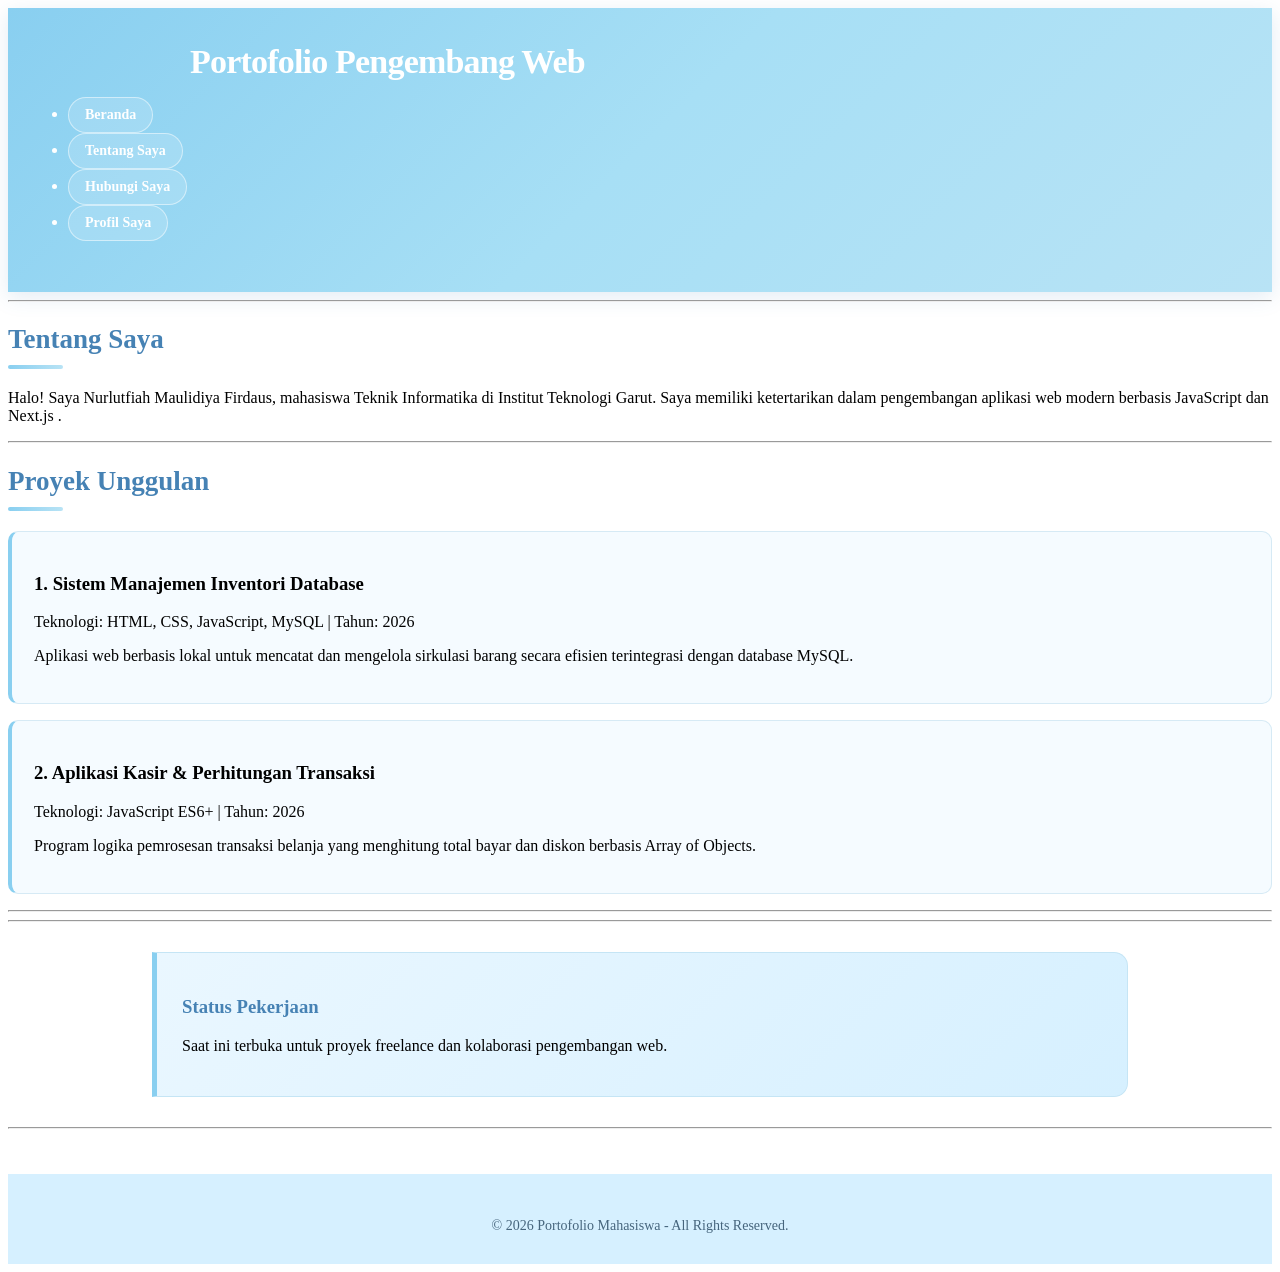
<file: Pertemuan-3/index.html>
<!doctype html>
<html lang="id">
  <link rel="stylesheet" href="style.css"/>
  <head>
    <meta charset="UTF-8" />
    <meta name="viewport" content="width=device-width, initialscale=1.0" />
    <title>Modul 2 - Web Portofolio Mahasiswa</title>
     <link rel="stylesheet" href="style.css" />
  </head>
  <body>
    <header>
      <h1>Portofolio Pengembang Web </h1>
      <nav>
        <ul>
          <li><a href="index.html">Beranda</a></li>
          <li><a href="aboutme.html">Tentang Saya</a></li>
          <li><a href="kontak.html">Hubungi Saya</a></li>
          <li><a href="profile.html">Profil Saya</a></li>
        </ul>
      </nav>
    </header>
    <hr />
    <main>
      <section id="tentang">
        <h2>Tentang Saya</h2>
        <p>
          Halo! Saya Nurlutfiah Maulidiya Firdaus, mahasiswa Teknik Informatika di
          Institut Teknologi Garut. Saya memiliki ketertarikan dalam
          pengembangan aplikasi web modern berbasis JavaScript dan Next.js .
        </p>
      </section>
      <hr />
      <section id="proyek">
        <h2>Proyek Unggulan</h2>

        <article>
          <header>
            <h3>1. Sistem Manajemen Inventori Database</h3>
            <p>
              Teknologi: HTML, CSS, JavaScript, MySQL | Tahun:
              <time datetime="2026">2026</time>
            </p>
          </header>
          <p>
            Aplikasi web berbasis lokal untuk mencatat dan mengelola sirkulasi
            barang secara efisien terintegrasi dengan database MySQL.
          </p>
        </article>
        <article>
          <header>
            <h3>2. Aplikasi Kasir & Perhitungan Transaksi</h3>
            <p>
              Teknologi: JavaScript ES6+ | Tahun:
              <time datetime="2026">2026</time>
            </p>
          </header>
          <p>
            Program logika pemrosesan transaksi belanja yang menghitung total
            bayar dan diskon berbasis Array of Objects.
          </p>
        </article>
      </section>
      <hr />
    </main>
    <hr />
    <aside>
      <h3>Status Pekerjaan</h3>
      <p>
        Saat ini terbuka untuk proyek freelance dan kolaborasi pengembangan web.
      </p>
    </aside>
    <hr />
    <footer>
      <p>&copy; 2026 Portofolio Mahasiswa - All Rights Reserved.</p>
    </footer>
  </body>
</html>
</file>
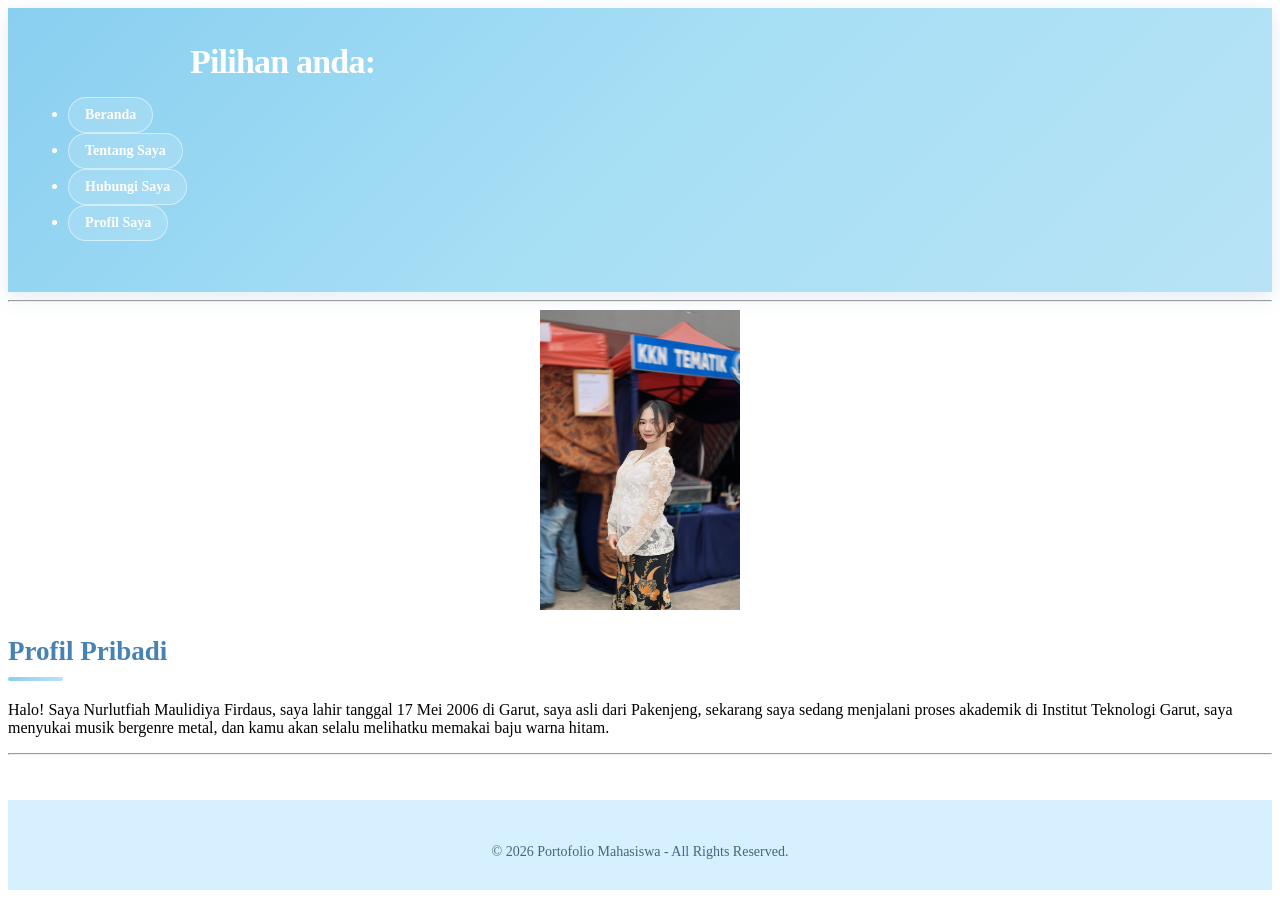
<file: Pertemuan-3/aboutme.html>
<!doctype html>
<html lang="id">
  <head>
    <meta charset="UTF-8" />
    <meta name="viewport" content="width=device-width, initial-scale=1.0" />
    <title>Tentang Saya </title>
     <link rel="stylesheet" href="style.css" />
  </head>
  <header>
      <h1>Pilihan anda:</h1>
      <nav>
        <ul>
          <li><a href="index.html">Beranda</a></li>
          <li><a href="aboutme.html">Tentang Saya</a></li>
          <li><a href="kontak.html">Hubungi Saya</a></li>
          <li><a href="profile.html">Profil Saya</a></li>
        </ul>
      </nav>
    </header>
  <body>
    </header>
    <hr />
    <main>
      <center>
        <img width="200" src="lidia.jpeg" alt="Foto Profil" width="200" height="300" />
      </center>
      <section id="tentang">
        <h2>Profil Pribadi</h2>
        <p>
          Halo! Saya Nurlutfiah Maulidiya Firdaus, saya lahir tanggal 17 Mei 2006
          di Garut, saya asli dari Pakenjeng, sekarang saya sedang menjalani
          proses akademik di Institut Teknologi Garut, saya menyukai musik bergenre metal,
          dan kamu akan selalu melihatku memakai baju warna hitam.
        </p>
      </section>
    </main>
    <hr />
    <footer>
      <p>&copy; 2026 Portofolio Mahasiswa - All Rights Reserved.</p>
    </footer>
  </body>
</html>
</file>
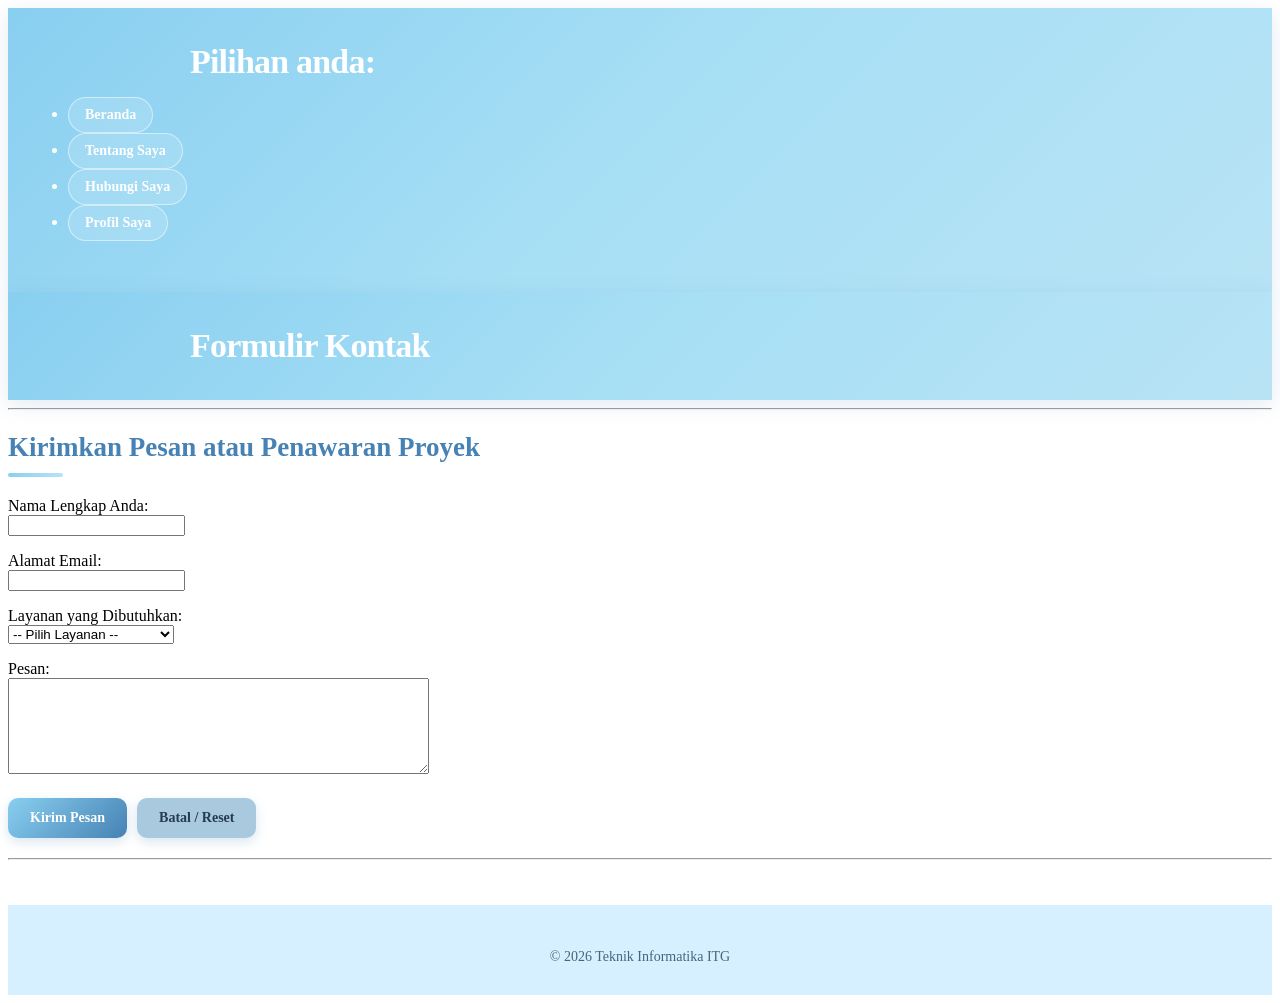
<file: Pertemuan-3/kontak.html>
<!doctype html>
<html lang="id">
  <head>
    <meta charset="UTF-8" />
    <meta name="viewport" content="width=device-width, initialscale=1.0" />
    <title>Modul 2 - Form Kontak</title>
     <link rel="stylesheet" href="style.css" />
  </head>
  <header>
    <h1>Pilihan anda:</h1>
    <nav>
      <ul>
        <li><a href="index.html">Beranda</a></li>
        <li><a href="aboutme.html">Tentang Saya</a></li>
        <li><a href="kontak.html">Hubungi Saya</a></li>
        <li><a href="profile.html">Profil Saya</a></li>
      </ul>
    </nav>
  </header>
  <body>
    <header>
      <h1>Formulir Kontak</h1>
    </header>
    <hr />
    <main>
      <section>
        <h2>Kirimkan Pesan atau Penawaran Proyek</h2>
        <form>
          <p>
            <label for="nama_pengirim">Nama Lengkap Anda:</label><br />
            <input type="text" id="nama_pengirim" name="nama_pengirim" />
          </p>
          <p>
            <label for="email_pengirim">Alamat Email:</label><br />
            <input type="email" id="email_pengirim" name="email_pengirim" />
          </p>
          <p>
            <label for="jenis_layanan">Layanan yang Dibutuhkan:</label><br />
            <select id="jenis_layanan" name="jenis_layanan">
              <option value="">-- Pilih Layanan --</option>
              <option value="web">Pembuatan Web</option>
              <option value="app">Pengembangan Aplikasi</option>
              <option value="other">Lain-lain</option>
            </select>
          </p>
          <p>
            <label for="pesan">Pesan:</label><br />
            <textarea id="pesan" name="pesan" rows="6" cols="50"></textarea>
          </p>
          <p>
            <button type="submit">Kirim Pesan</button>
            <button type="reset">Batal / Reset</button>
          </p>
        </form>
      </section>
    </main>
    <hr />
    <footer>
      <p>&copy; 2026 Teknik Informatika ITG</p>
    </footer>
  </body>
</html>
</file>
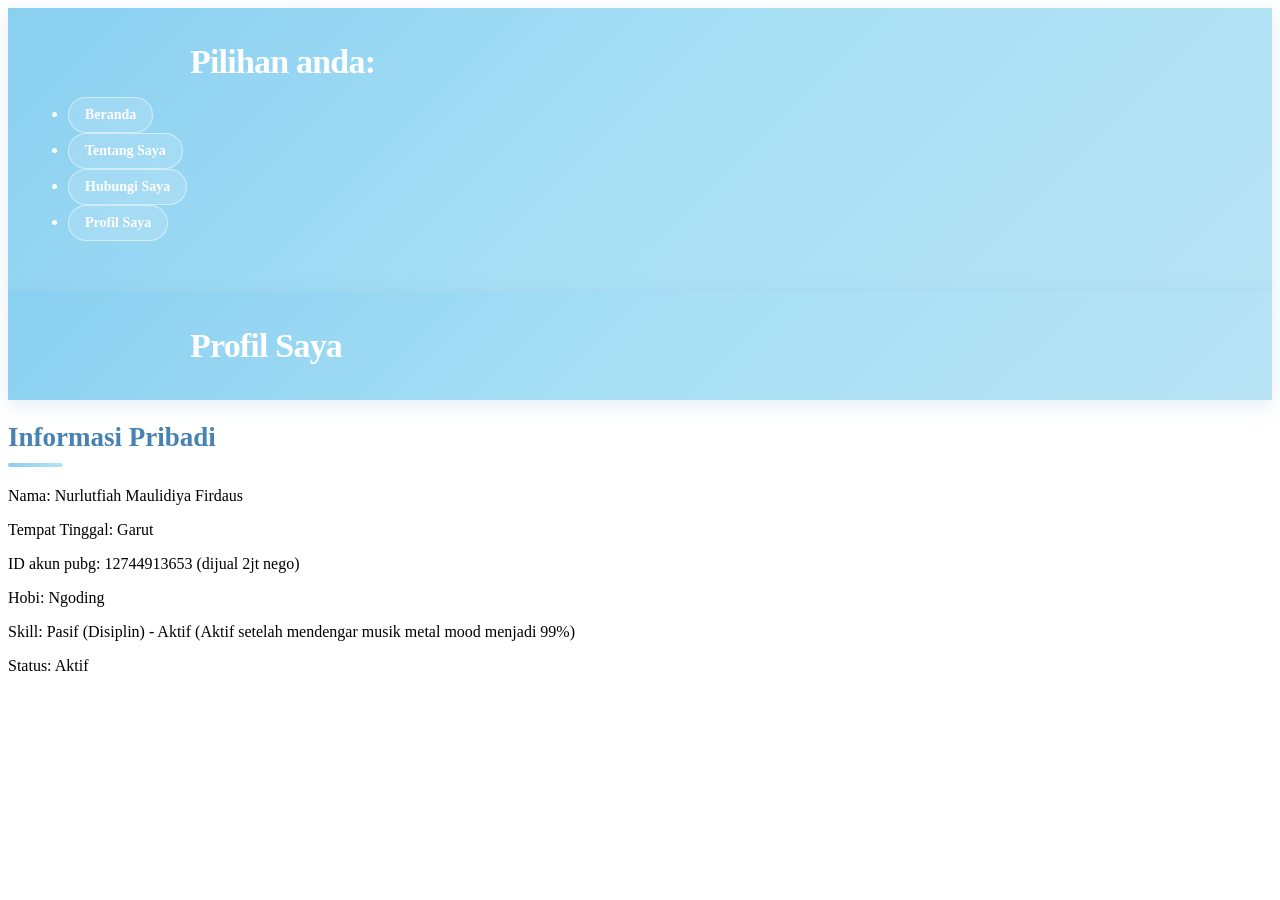
<file: Pertemuan-3/profile.html>
<!doctype html>
<html lang="id">
  <head>
    <meta charset="UTF-8" />
    <meta name="viewport" content="width=device-width, initial-scale=1.0" />
    <title>Profil Saya</title>
    <link rel="stylesheet" href="style.css" />
  </head>
  <body>
    <header>
      <h1>Pilihan anda:</h1>
      <nav>
        <ul>
          <li><a href="index.html">Beranda</a></li>
          <li><a href="aboutme.html">Tentang Saya</a></li>
          <li><a href="kontak.html">Hubungi Saya</a></li>
          <li><a href="profile.html">Profil Saya</a></li>
        </ul>
      </nav>
    </header>
  </body>
  <body>
    <header>
      <h1>Profil Saya</h1>
    </header>
    <main>
      <section>
        <h2>Informasi Pribadi</h2>
        <p>Nama: Nurlutfiah Maulidiya Firdaus</p>
        <p>Tempat Tinggal: Garut</p>
        <p>ID akun pubg: 12744913653 (dijual 2jt nego)</p>
        <p>Hobi: Ngoding</p>
        <p>
          Skill: Pasif (Disiplin) - Aktif (Aktif setelah mendengar musik metal mood menjadi
          99%)
        </p>
        <p>Status: Aktif</p>
      </section>
    </main>
  </body>
</html>
</file>
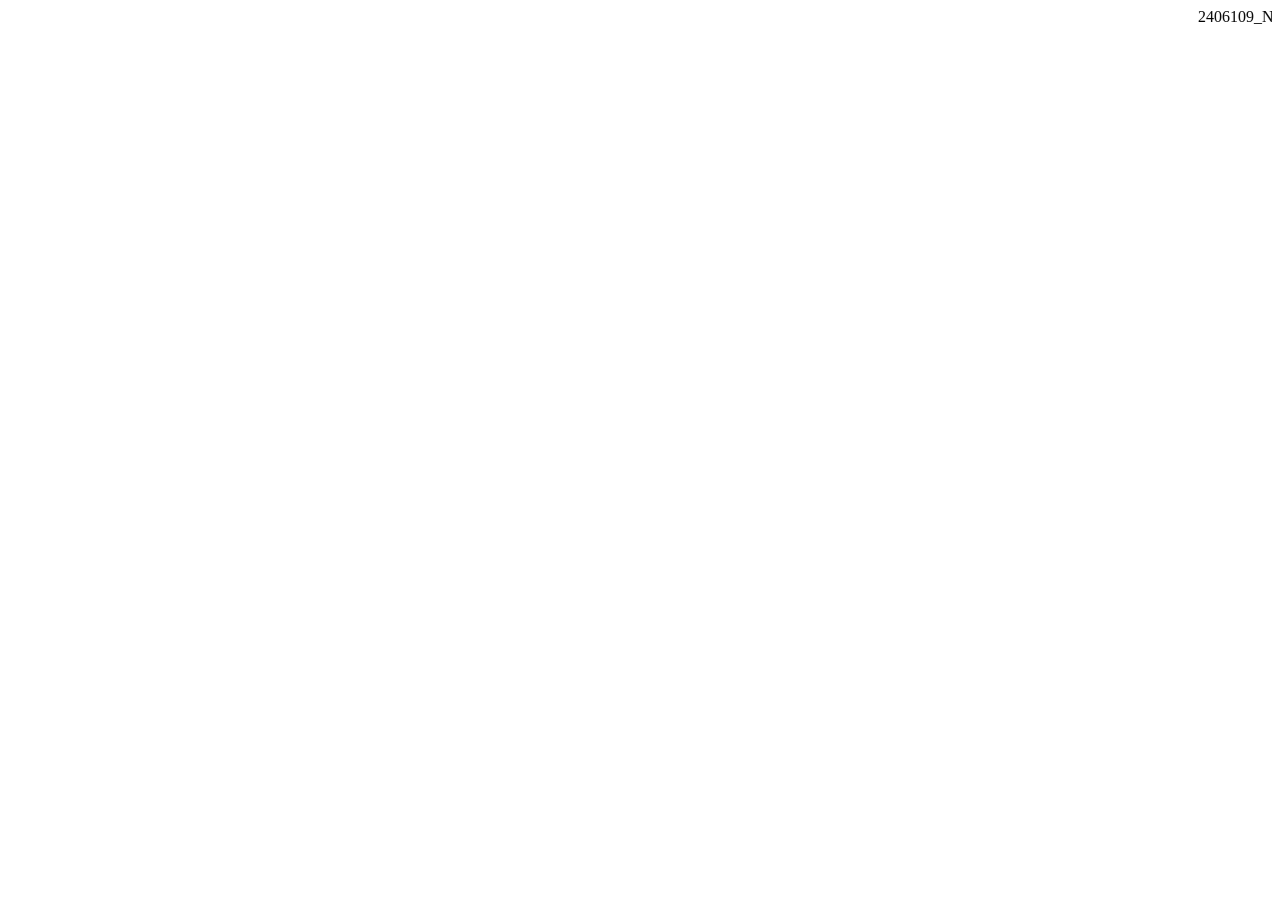
<file: Pertemuan1/Pertemuan-1.html>
<!DOCTYPE html>
<html lang="en">
<head>
    <meta charset="UTF-8">
    <meta name="viewport" content="width=device-width, initial-scale=1.0">
    <title>2406109_N Maulidiya F</title>
</head>
<body>
    <marquee behavior="" direction="">
        2406109_N Maulidiya F
    </marquee>
</body>
</html>
</file>
<file: Pertemuan-3/style.css>
body > header {
    padding: 35px 20px;
    color: #FFFFFF;
    background: linear-gradient(
        135deg,
        #89CFF0,
        #A7DFF5,
        #B8E3F5
    );
    box-shadow: 0 5px 20px rgba(70, 130, 180, 0.15);
}

body > header h1 {
    max-width: 900px;
    margin: auto;
    color: #FFFFFF;
    font-size: 34px;
    font-weight: 800;
    letter-spacing: -0.8px;
}


nav a {
    display: inline-block;
    padding: 9px 16px;
    border: 1px solid rgba(255, 255, 255, 0.5);
    border-radius: 30px;
    color: #FFFFFF;
    background: rgba(255, 255, 255, 0.15);
    font-size: 14px;
    font-weight: bold;
    text-decoration: none;
    transition: 0.3s ease;
}

nav a:hover {
    color: #4682B4;
    background: #FFFFFF;
    transform: translateY(-2px);
}


h2 {
    margin-bottom: 20px;
    color: #4682B4;
    font-size: 27px;
}

h2::after {
    content: "";
    display: block;
    width: 55px;
    height: 4px;
    margin-top: 10px;
    border-radius: 10px;
    background: linear-gradient(
        90deg,
        #89CFF0,
        #B8E3F5
    );
}


article {
    margin-bottom: 16px;
    padding: 22px;
    background: #F5FBFF;
    border: 1px solid #D6EAF5;
    border-left: 4px solid #89CFF0;
    border-radius: 10px;
    transition: 0.3s ease;
}

article:hover {
    background: #EAF7FF;
    border-left-color: #4682B4;
    transform: translateX(4px);
}

button {
    display: inline-block;
    margin: 4px 6px 4px 0;
    padding: 12px 22px;
    border: none;
    border-radius: 10px;
    background: linear-gradient(
        135deg,
        #89CFF0,
        #4682B4
    );
    color: #FFFFFF;
    font-family: inherit;
    font-size: 14px;
    font-weight: bold;
    cursor: pointer;
    box-shadow: 0 4px 12px rgba(70, 130, 180, 0.2);
    transition: 0.3s ease;
}

button:hover {
    background: linear-gradient(
        135deg,
        #70BDE5,
        #3674A8
    );
    box-shadow: 0 7px 18px rgba(70, 130, 180, 0.25);
    transform: translateY(-2px);
}

button[type="reset"] {
    background: #A9C9DF;
    color: #243B53;
}

aside {
    max-width: 920px;
    margin: 30px auto;
    padding: 25px;
    background: linear-gradient(
        135deg,
        #EAF7FF,
        #D6F0FF
    );
    border: 1px solid #C5E5F5;
    border-left: 5px solid #89CFF0;
    border-radius: 0 14px 14px 0;
}

aside h2,
aside h3 {
    color: #4682B4;
}

footer {
    margin-top: 45px;
    padding: 30px 20px;
    background: #D6F0FF;
    color: #243B53;
    text-align: center;
    font-size: 14px;
}

footer p {
    margin-bottom: 0;
    color: #46657D;
}
</file>
